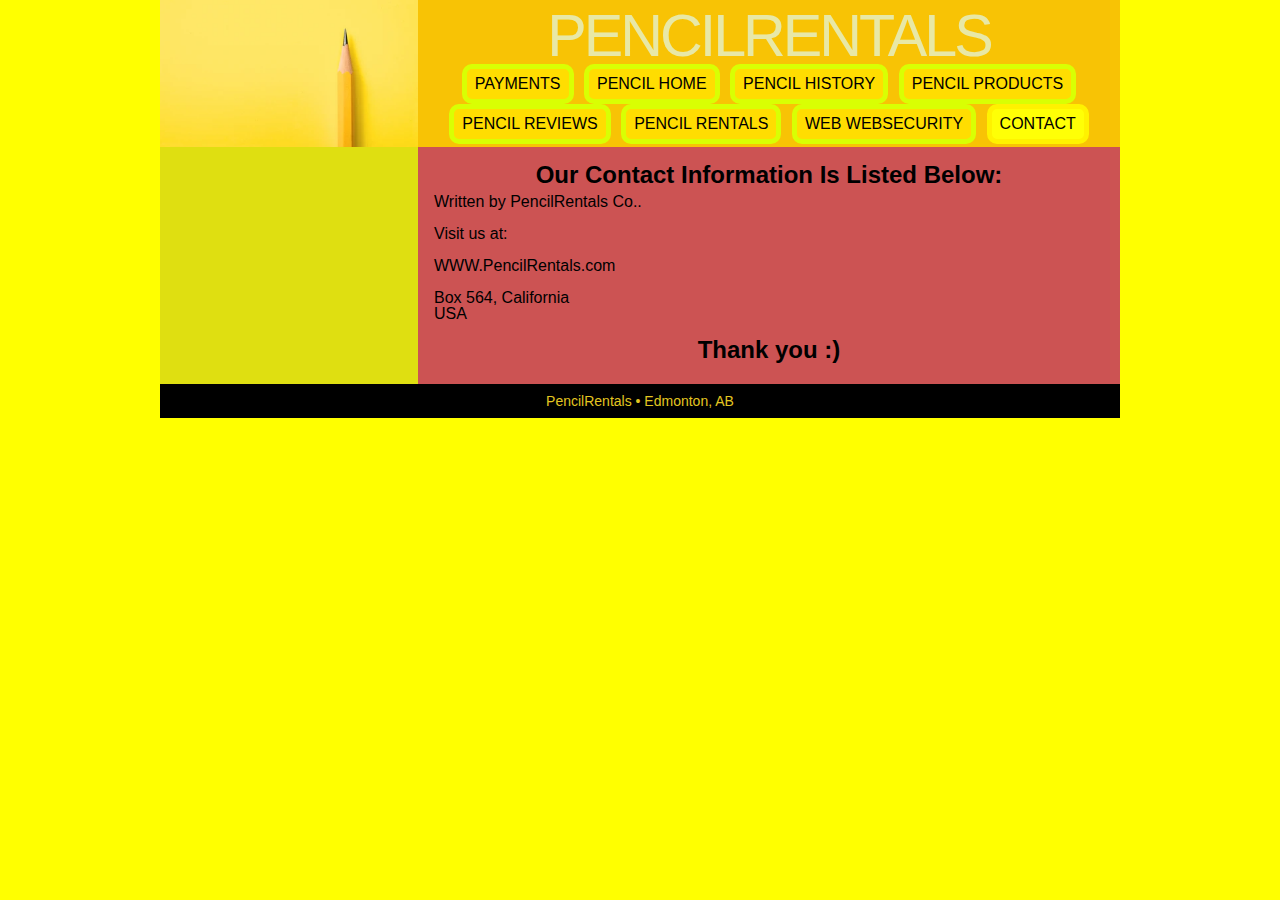
<file: Index.html>
<!DOCTYPE html>
<html lang="en">
<!-- Name: Abdeletif
    Date: April/14/2022
    Topic: Contact
-->

<head>
    <meta charset="utf-8" />
    <meta http-equiv="X-UA-Compatible" content="IE=edge,chrome=1">
    <meta name="viewport" content="width=device-width, initial-scale=1">
    <title>PencilRentals</title>
    <link rel="stylesheet" href="css/ContactCSS.css" />
    <script src="scripts/modernizr.custom.05819.js"></script>
</head>

<body>
    <div>
        <header>
            <h1>PencilRentals</h1>
            <img src="images/pencilBG.png" alt="pencil-Image" width="258" height="147" />
        </header>

        <nav>
            <ul>
                
                <li><a href="PencilPayments.html">payments</a></li>
                <li><a href="PencilHome.html">Pencil Home</a></li>
                <li><a href="PencilHistory.html">Pencil History</a></li>
                <li><a href="PencilProducts.html">Pencil Products</a></li>
                <li><a href="PencilReviews.html">Pencil Reviews</a></li>
                <li><a href="PencilRentals.html">Pencil Rentals</a></li>
                <li><a href="WebSecurity.html">Web WebSecurity</a></li>
                <li><a href="Index.html">Contact</a></li>
            </ul>
        </nav>

        <article>
            <h1>Our Contact Information Is Listed Below:</h1>
            <address>
                Written by <a href="mailto:PencilRentals@example.com">PencilRentals Co.</a>.<br><br>
                Visit us at:<br><br>
                 WWW.PencilRentals.com<br><br>
                Box 564, California<br>
                USA
                </address> <br>
            <h1>Thank you :)</h1>
        </article>

        <footer>
            <p> PencilRentals &bull; Edmonton, AB</p>
        </footer>
    </div>

</body>

</html>
</file>
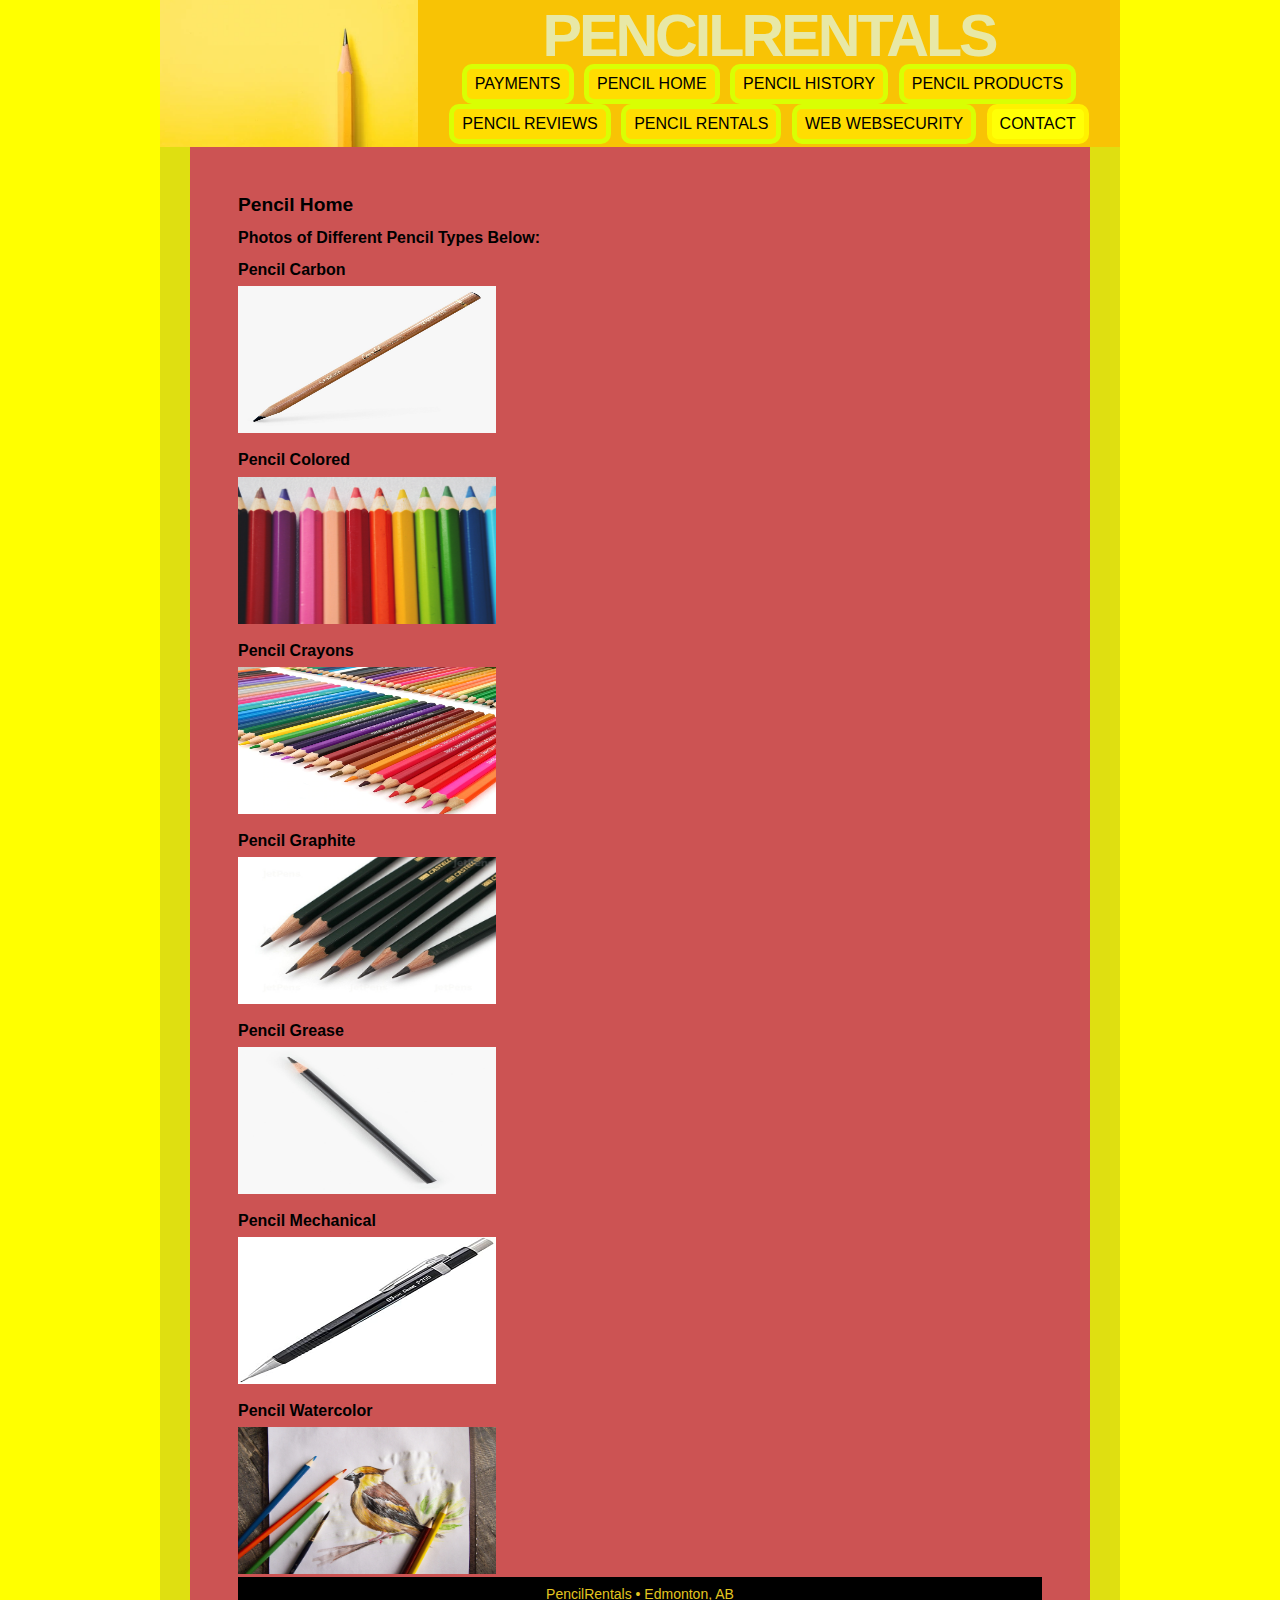
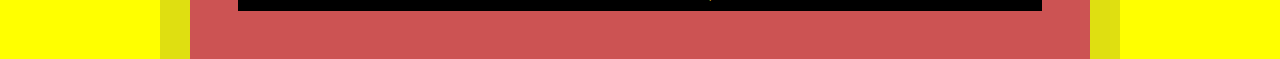
<file: PencilHome.html>
<!DOCTYPE html>
<html lang="en">
<!-- Name: Abdeletif
    Date: April/14/2022
    Topic: PencilHome
-->

<head>
    <meta charset="utf-8" />
    <meta http-equiv="X-UA-Compatible" content="IE=edge,chrome=1">
    <meta name="viewport" content="width=page-width, initial-scale=1.0">
    <title>PencilRentals</title>
    <link rel="stylesheet" href="css/PencilHomeCSS.css" />
    <script src="scripts/modernizr.custom.05819.js"></script>
</head>

<body>
    <div>
        <header>
            <h1>PencilRentals</h1>
            <img src="images/pencilBG.png" width="258" height="147" />
        </header>

        <nav>
            <ul>
                <li><a href="PencilPayments.html">payments</a></li>
                <li><a href="PencilHome.html">Pencil Home</a></li>
                <li><a href="PencilHistory.html">Pencil History</a></li>
                <li><a href="PencilProducts.html">Pencil Products</a></li>
                <li><a href="PencilReviews.html">Pencil Reviews</a></li>
                <li><a href="PencilRentals.html">Pencil Rentals</a></li>
                <li><a href="WebSecurity.html">Web WebSecurity</a></li>
                <li><a href="Index.html">Contact</a></li>
            </ul>
        </nav>

        <article>
            <h2>Pencil Home</h2>
            <h1>Photos of Different Pencil Types Below:</h1>
            <figure>
                <h1>Pencil Carbon</h1>
                <img src="images/Pencil_Carbon.jpg" width="258" height="147" />
            </figure>

            <figure>
                <h1>Pencil Colored</h1>
                <img src="images/Pencil_Colored.jpg" width="258" height="147" />
            </figure>
            <figure>
                <h1>Pencil Crayons</h1>
                <img src="images/Pencil_Crayons.jpg" width="258" height="147" />
            </figure>
            <figure>
                <h1>Pencil Graphite</h1>
                <img src="images/Pencil_Graphite.jpg" width="258" height="147" />
            </figure>
            <figure>
                <h1>Pencil Grease</h1>
                <img src="images/Pencil_Grease.jpg" width="258" height="147" />
            </figure>
            <figure>
                <h1>Pencil Mechanical</h1>
                <img src="images/Pencil_Mechanical.jpg" width="258" height="147" />
            </figure>
            <figure>
                <h1>Pencil Watercolor</h1>
                <img src="images/Pencil_Watercolor.jpg" width="258" height="147" />
            </figure>

            <footer>
                <p> PencilRentals &bull; Edmonton, AB</p>
            </footer>
        </article>
    </div>

</body>

</html>
</file>
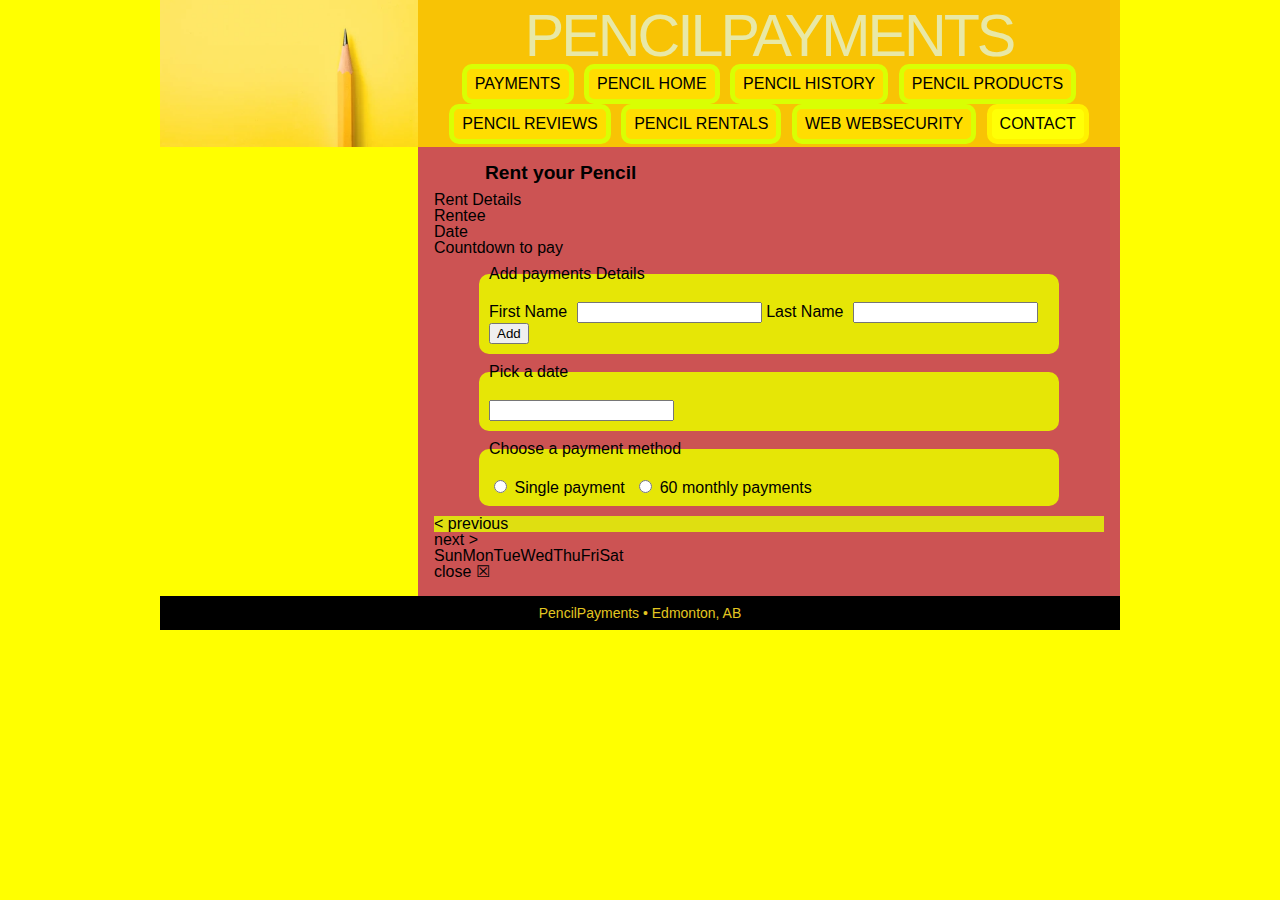
<file: PencilPayments.html>
﻿<!DOCTYPE html>
<html lang="en">

<head>
    <!--
    Abdeletif Saied
    April 19 2022
   -->
    <meta charset="utf-8" />
    <meta http-equiv="X-UA-Compatible" content="IE=edge,chrome=1">
    <meta name="viewport" content="width=device-width, initial-scale=1">
    <title>PencilPayments</title>
    <link rel="stylesheet" href="css/PencilRentalsCSS.css" />
    <script src="scripts/modernizr.custom.65897.js"></script>
    <script src="scripts/PencilPaymentsJS.js"></script>
</head>

<body>
    <header>
        <h1>PencilPayments</h1>
        <img src="images/pencilBG.png" alt="pencil-image1" width="258" height="147" />
    </header>

    <nav>
        <ul>
            <li><a href="PencilPayments.html">payments</a></li>
            <li><a href="PencilHome.html">Pencil Home</a></li>
            <li><a href="PencilHistory.html">Pencil History</a></li>
            <li><a href="PencilProducts.html">Pencil Products</a></li>
            <li><a href="PencilReviews.html">Pencil Reviews</a></li>
            <li><a href="PencilRentals.html">Pencil Rentals</a></li>
            <li><a href="WebSecurity.html">Web WebSecurity</a></li>
            <li><a href="Index.html">Contact</a></li>
        </ul>

    </nav>

    <article>
        <h2>Rent your Pencil</h2>
        <section id="graphite">
            <h3>Rent Details
            </h3>
            <div id="passengersSection">
                <h4>Rentee</h4>
                <ul id="passengers"></ul>
            </div>
            <div id="dateSection">
                <h4>Date</h4>
                <p id="selectedDate"></p>
            </div>
            <div id="countdownSection">
                <h4>Countdown to pay</h4>
                <p id="countdown"></p>
            </div>
        </section>
        <form>
            <fieldset class="text">
                <legend>Add payments Details</legend>
                <label for="fname">First Name</label>
                <input type="text" id="fname" />
                <label for="lname">Last Name</label>
                <input type="text" id="lname" />
                <input type="button" value="Add" id="addName" />
            </fieldset>
            <fieldset>
                <legend>Pick a date</legend>
                <input type="text" id="payDate" />
            </fieldset>
            <fieldset class="checks">
                <legend>Choose a payment method</legend>
                <input type="radio" id="single" name="Payment" />
                <label for="single" id="singleLabel">Single payment</label>
                <input type="radio" id="multiple" name="Payment" />
                <label for="multiple" id="multipleLabel">60 monthly payments</label>
            </fieldset>
        </form>
        <div id="cal">
            <div id="prev">&lt; previous</div>
            <div id="next">next &gt;</div>
            <table>
                <caption></caption>
                <tr>
                    <th>Sun</th>
                    <th>Mon</th>
                    <th>Tue</th>
                    <th>Wed</th>
                    <th>Thu</th>
                    <th>Fri</th>
                    <th>Sat</th>
                </tr>
                <tr>
                    <td></td>
                    <td></td>
                    <td></td>
                    <td></td>
                    <td></td>
                    <td></td>
                    <td></td>
                </tr>
                <tr>
                    <td></td>
                    <td></td>
                    <td></td>
                    <td></td>
                    <td></td>
                    <td></td>
                    <td></td>
                </tr>
                <tr>
                    <td></td>
                    <td></td>
                    <td></td>
                    <td></td>
                    <td></td>
                    <td></td>
                    <td></td>
                </tr>
                <tr>
                    <td></td>
                    <td></td>
                    <td></td>
                    <td></td>
                    <td></td>
                    <td></td>
                    <td></td>
                </tr>
                <tr>
                    <td></td>
                    <td></td>
                    <td></td>
                    <td></td>
                    <td></td>
                    <td></td>
                    <td></td>
                </tr>
                <tr>
                    <td></td>
                    <td></td>
                    <td></td>
                    <td></td>
                    <td></td>
                    <td></td>
                    <td></td>
                </tr>
            </table>
            <p id="close">close <span>&#9746;</span></p>
        </div>
    </article>
    <footer>
        <p> PencilPayments &bull; Edmonton, AB</p>
    </footer>
    <script src="scripts/PencilPaymentsSecurity.js"></script>
</body>

</html>
</file>
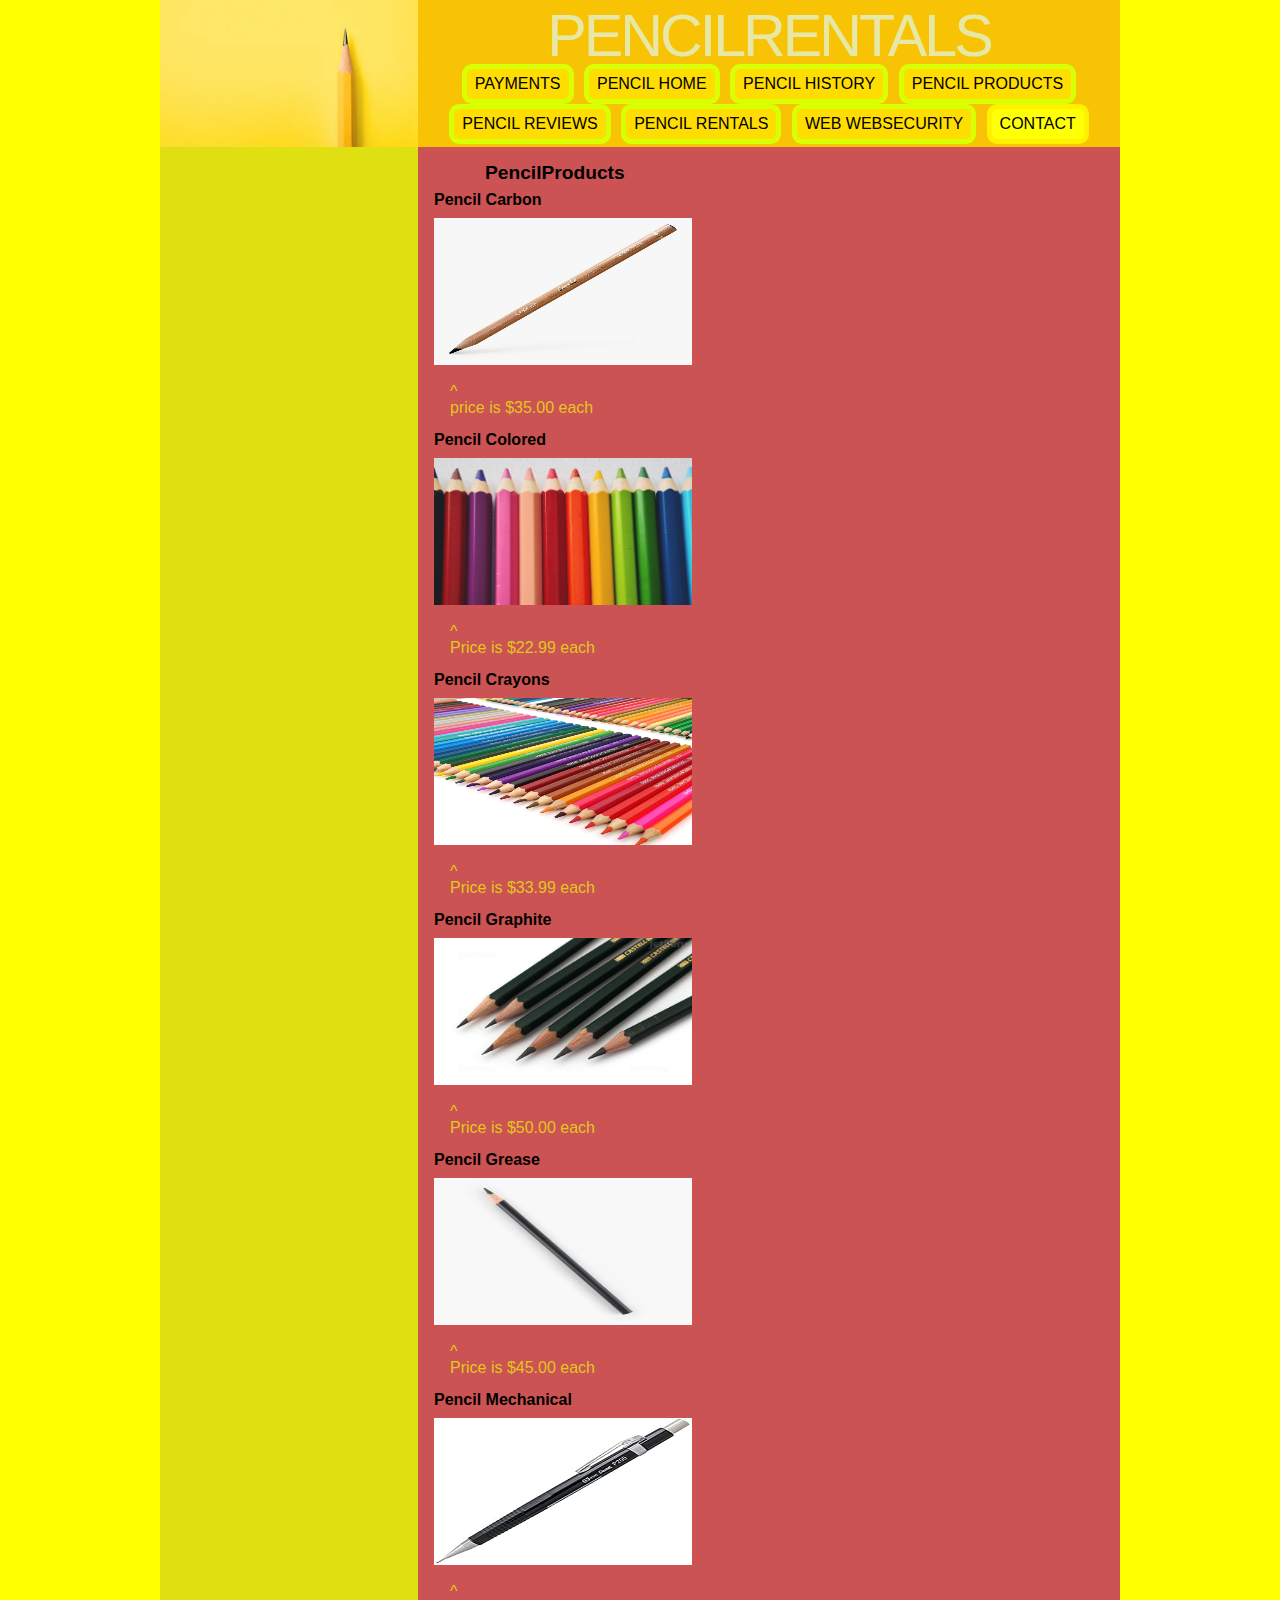
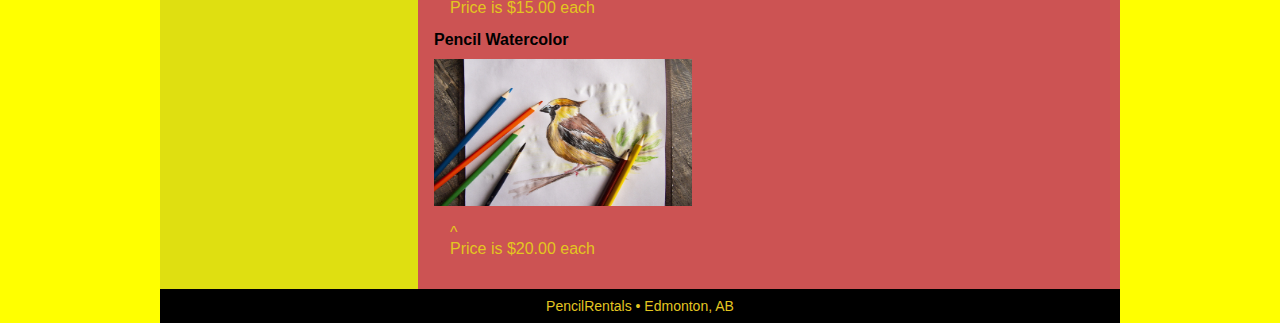
<file: PencilProducts.html>
<!DOCTYPE html>
<html lang="en">
<!-- Name: Abdeletif
    Date: April/14/2022
    Topic: PencilProducts
-->

<head>
    <meta charset="utf-8" />
    <meta http-equiv="X-UA-Compatible" content="IE=edge,chrome=1">
    <meta name="viewport" content="width=page-width, initial-scale=1.0">
    <title>PencilRentals</title>
    <link rel="stylesheet" href="css/PencilProductsCSS.css" />
    <script src="scripts/modernizr.custom.05819.js"></script>
</head>

<body>
    <div>
        <header>
            <h1>PencilRentals</h1>
            <img src="images/pencilBG.png" width="258" height="147" />
        </header>

        <nav>
            <ul>
                <li><a href="PencilPayments.html">payments</a></li>
                <li><a href="PencilHome.html">Pencil Home</a></li>
                <li><a href="PencilHistory.html">Pencil History</a></li>
                <li><a href="PencilProducts.html">Pencil Products</a></li>
                <li><a href="PencilReviews.html">Pencil Reviews</a></li>
                <li><a href="PencilRentals.html">Pencil Rentals</a></li>
                <li><a href="WebSecurity.html">Web WebSecurity</a></li>
                <li><a href="Index.html">Contact</a></li>
            </ul>
        </nav>

        <article>
            <h2>PencilProducts</h2>
            <figure>
                <h1>Pencil Carbon</h1>
                <img src="images/Pencil_Carbon.jpg" width="258" height="147" />
                <aside>
                    ^ <br> price is $35.00 each
                </aside>
            </figure>
            <figure>
                <h1>Pencil Colored</h1>
                <img src="images/Pencil_Colored.jpg" width="258" height="147" />
                <aside>
                    ^ <br>Price is $22.99 each
                </aside>
            </figure>
            <figure>
                <h1>Pencil Crayons</h1>
                <img src="images/Pencil_Crayons.jpg" width="258" height="147" />
                <aside>
                    ^ <br>Price is $33.99 each
                </aside>
            </figure>
            <figure>
                <h1>Pencil Graphite</h1>
                <img src="images/Pencil_Graphite.jpg" width="258" height="147" />
                <aside>
                    ^ <br>Price is $50.00 each
                </aside>
            </figure>
            <figure>
                <h1>Pencil Grease</h1>
                <img src="images/Pencil_Grease.jpg" width="258" height="147" />
                <aside>
                    ^ <br>Price is $45.00 each
                </aside>
            </figure>
            <figure>
                <h1>Pencil Mechanical</h1>
                <img src="images/Pencil_Mechanical.jpg" width="258" height="147" />
                <aside>
                    ^ <br>Price is $15.00 each
                </aside>
            </figure>
            <figure>
                <h1>Pencil Watercolor</h1>
                <img src="images/Pencil_Watercolor.jpg" width="258" height="147" />
                <aside>
                    ^ <br>Price is $20.00 each
                </aside>
            </figure>

        </article>

        <footer>
            <p> PencilRentals &bull; Edmonton, AB</p>
        </footer>
    </div>
</body>

</html>
</file>
<file: css/ContactCSS.css>
/*  
    Name: Abdeletif Saied
    Date: April 14/2022
    Topic: PencilRentalsCSS
*/


/* apply a natural box layout model to all elements */

* {
    -moz-box-sizing: border-box;
    -webkit-box-sizing: border-box;
    box-sizing: border-box;
}


/* reset rules */

html,
body,
div,
span,
applet,
object,
iframe,
h1,
h2,
h3,
h4,
h5,
h6,
p,
blockquote,
pre,
a,
abbr,
acronym,
address,
big,
cite,
code,
del,
dfn,
em,
img,
ins,
kbd,
q,
s,
samp,
small,
strike,
strong,
sub,
sup,
tt,
var,
b,
u,
i,
center,
dl,
dt,
dd,
ol,
ul,
li,
fieldset,
form,
label,
legend,
table,
caption,
tbody,
tfoot,
thead,
tr,
th,
td,
article,
aside,
canvas,
details,
embed,
figure,
figcaption,
footer,
header,
hgroup,
menu,
nav,
output,
ruby,
section,
summary,
time,
mark,
audio,
video {
    margin: 0;
    padding: 0;
    border: 0;
    font-size: 100%;
    font: inherit;
    vertical-align: baseline;
}


/* HTML5 display-role reset for older browsers */

article,
aside,
details,
figcaption,
figure,
footer,
header,
hgroup,
menu,
nav,
section {
    display: block;
}

body {
    line-height: 1;
    width: 960px;
    margin: 0 auto;
    font-family: "Muli", arial, helvetica, sans-serif;
    background: yellow;
    position: relative;
}

ol,
ul {
    list-style: none;
}

blockquote,
q {
    quotes: none;
}

blockquote:before,
blockquote:after,
q:before,
q:after {
    content: '';
    content: none;
}

table {
    border-collapse: collapse;
    border-spacing: 0;
}

a:link,
a:visited {
    text-decoration: none;
    color: inherit;
}

a:hover {
    text-decoration: none;
    color: inherit;
}

a:active {
    text-decoration: none;
    color: inherit;
}


/* container */

body div:first-child {
    background: rgb(223, 223, 17);
}


/* page header */

header {
    text-transform: uppercase;
    background: rgb(248, 195, 5);
    color: rgb(232, 232, 166);
    font-size: 3.7em;
    letter-spacing: -3px;
}

header img {
    display: block;
}

header h1 {
    float: right;
    width: 702px;
    text-align: center;
    margin-top: 0.1em;
}


/* navigation */

nav {
    text-transform: uppercase;
    width: 702px;
    position: absolute;
    left: 258px;
    top: 4.0em;
}

nav ul {
    text-align: center;
    padding: 0 10px;
}

nav ul li {
    display: inline-block;
    padding: 7px 8px;
    margin: 0 3px;
    background: rgb(255, 221, 1);
    border: 5px solid rgb(217, 255, 3);
    border-radius: 10px;
}

nav ul li:last-child {
    background: #ffff06;
    border: 5px solid #fff200;
}

nav ul li:hover {
    background: rgb(255, 255, 255);
}


/* main content */

article {
    width: 702px;
    float: right;
    padding: 1em;
    background: rgb(204, 83, 83);
}

article h2 {
    font-size: 1.2em;
    font-weight: bold;
    text-align: left;
    margin: 0 0 10px 51px;
}

article h1 {
    text-align: center;
    font-size: 1.5em;
    font-weight: bolder;
    margin-bottom: 1%;
}

form {
    width: 600px;
    margin: 0 auto;
}

fieldset {
    margin: 10px;
    padding: 20px 10px 10px;
    background: rgb(230, 230, 6);
    position: relative;
    border-radius: 10px;
}

legend span {
    display: block;
    position: relative;
    top: 1em;
    font-weight: bold;
}

label {
    margin-right: 5px;
}


/* acres text box */

#pencils {
    width: 7em;
}


/* months text box */

#months {
    width: 3em;
}


/* sidebar */

aside {
    width: 258px;
    padding: 1em;
    color: rgb(227, 198, 32);
    height: 100%;
}

aside h2 {
    font-size: 1.2em;
    font-weight: bold;
    text-align: center;
}

aside p {
    padding: 1em;
}


/* footer */

footer {
    width: 100%;
    font-size: 14px;
    padding: 10px;
    clear: both;
    background: black;
    color: rgb(227, 198, 32);
}

footer p {
    text-align: center;
}
</file>
<file: css/PencilHomeCSS.css>
/*  
    Name: Abdeletif Saied
    Date: April 14/2022
    Topic: PencilRentalsCSS
*/


/* apply a natural box layout model to all elements */

* {
    -moz-box-sizing: border-box;
    -webkit-box-sizing: border-box;
    box-sizing: border-box;
}


/* reset rules */

html,
body,
div,
span,
applet,
object,
iframe,
h1,
h2,
h3,
h4,
h5,
h6,
p,
blockquote,
pre,
a,
abbr,
acronym,
address,
big,
cite,
code,
del,
dfn,
em,
img,
ins,
kbd,
q,
s,
samp,
small,
strike,
strong,
sub,
sup,
tt,
var,
b,
u,
i,
center,
dl,
dt,
dd,
ol,
ul,
li,
fieldset,
form,
label,
legend,
table,
caption,
tbody,
tfoot,
thead,
tr,
th,
td,
article,
aside,
canvas,
details,
embed,
figure,
figcaption,
footer,
header,
hgroup,
menu,
nav,
output,
ruby,
section,
summary,
time,
mark,
audio,
video {
    margin: 0;
    padding: 0;
    border: 0;
    font-size: 100%;
    font: inherit;
    vertical-align: baseline;
}


/* HTML5 display-role reset for older browsers */

article,
aside,
details,
figcaption,
figure,
footer,
header,
hgroup,
menu,
nav,
section {
    display: block;
}

body {
    line-height: 1;
    width: 960px;
    margin: 0 auto;
    font-family: "Muli", arial, helvetica, sans-serif;
    background: yellow;
    position: relative;
}

ol,
ul {
    list-style: none;
}

blockquote,
q {
    quotes: none;
}

blockquote:before,
blockquote:after,
q:before,
q:after {
    content: '';
    content: none;
}

table {
    border-collapse: collapse;
    border-spacing: 0;
}

a:link,
a:visited {
    text-decoration: none;
    color: inherit;
}

a:hover {
    text-decoration: none;
    color: inherit;
}

a:active {
    text-decoration: none;
    color: inherit;
}


/* container */

body div:first-child {
    background: rgb(223, 223, 17);
}


/* page header */

header {
    text-transform: uppercase;
    background: rgb(248, 195, 5);
    color: rgb(232, 232, 166);
    font-size: 3.7em;
    letter-spacing: -3px;
}

header img {
    display: block;
}

header h1 {
    float: right;
    width: 702px;
    text-align: center;
    margin-top: 0.1em;
}


/* navigation */

nav {
    text-transform: uppercase;
    width: 702px;
    position: absolute;
    left: 258px;
    top: 4.0em;
}

nav ul {
    text-align: center;
    padding: 0 10px;
}

nav ul li {
    display: inline-block;
    padding: 7px 8px;
    margin: 0 3px;
    background: rgb(255, 221, 1);
    border: 5px solid rgb(217, 255, 3);
    border-radius: 10px;
}

nav ul li:last-child {
    background: #ffff06;
    border: 5px solid #fff200;
}

nav ul li:hover {
    background: rgb(255, 255, 255);
}


/* main content */

article {
    width: 900px;
    height: 80%;
    margin-right: auto;
    margin-left: auto;
    float: center;
    padding: 3em;
    background: rgb(204, 83, 83);
}

article h2 {
    font-size: 1.2em;
    font-weight: bold;
    text-align: left;
    margin: 5 5 30px 90px;
}

form {
    width: 600px;
    margin: 0 auto;
}

fieldset {
    margin: 10px;
    padding: 20px 10px 10px;
    background: rgb(230, 230, 6);
    position: relative;
    border-radius: 10px;
}

legend span {
    display: block;
    position: relative;
    top: 1em;
    font-weight: bold;
}

label {
    margin-right: 5px;
}


/* acres text box */

#pencils {
    width: 7em;
}


/* months text box */

#months {
    width: 3em;
}


/* sidebar */

aside {
    width: 258px;
    padding: 1em;
    color: rgb(227, 198, 32);
    height: 100%;
}

aside h2 {
    font-size: 1.2em;
    font-weight: bolder;
    text-align: center;
}

h1 {
    margin-top: 2%;
    font-weight: bold;
}

figure h1 {
    margin-bottom: 1%;
}

aside p {
    padding: 1em;
}


/* footer */

footer {
    width: 100%;
    font-size: 14px;
    padding: 10px;
    clear: both;
    background: black;
    color: rgb(227, 198, 32);
}

footer p {
    text-align: center;
}
</file>
<file: css/PencilRentalsCSS.css>
/*  
    Name: Abdeletif Saied
    Date: April 14/2022
    Topic: PencilRentalsCSS
*/


/* apply a natural box layout model to all elements */

* {
    -moz-box-sizing: border-box;
    -webkit-box-sizing: border-box;
    box-sizing: border-box;
}


/* reset rules */

html,
body,
div,
span,
applet,
object,
iframe,
h1,
h2,
h3,
h4,
h5,
h6,
p,
blockquote,
pre,
a,
abbr,
acronym,
address,
big,
cite,
code,
del,
dfn,
em,
img,
ins,
kbd,
q,
s,
samp,
small,
strike,
strong,
sub,
sup,
tt,
var,
b,
u,
i,
center,
dl,
dt,
dd,
ol,
ul,
li,
fieldset,
form,
label,
legend,
table,
caption,
tbody,
tfoot,
thead,
tr,
th,
td,
article,
aside,
canvas,
details,
embed,
figure,
figcaption,
footer,
header,
hgroup,
menu,
nav,
output,
ruby,
section,
summary,
time,
mark,
audio,
video {
    margin: 0;
    padding: 0;
    border: 0;
    font-size: 100%;
    font: inherit;
    vertical-align: baseline;
}


/* HTML5 display-role reset for older browsers */

article,
aside,
details,
figcaption,
figure,
footer,
header,
hgroup,
menu,
nav,
section {
    display: block;
}

body {
    line-height: 1;
    width: 960px;
    margin: 0 auto;
    font-family: "Muli", arial, helvetica, sans-serif;
    background: yellow;
    position: relative;
}

ol,
ul {
    list-style: none;
}

blockquote,
q {
    quotes: none;
}

blockquote:before,
blockquote:after,
q:before,
q:after {
    content: '';
    content: none;
}

table {
    border-collapse: collapse;
    border-spacing: 0;
}

a:link,
a:visited {
    text-decoration: none;
    color: inherit;
}

a:hover {
    text-decoration: none;
    color: inherit;
}

a:active {
    text-decoration: none;
    color: inherit;
}


/* container */

body div:first-child {
    background: rgb(223, 223, 17);
}


/* page header */

header {
    text-transform: uppercase;
    background: rgb(248, 195, 5);
    color: rgb(232, 232, 166);
    font-size: 3.7em;
    letter-spacing: -3px;
}

header img {
    display: block;
}

header h1 {
    float: right;
    width: 702px;
    text-align: center;
    margin-top: 0.1em;
}


/* navigation */

nav {
    text-transform: uppercase;
    width: 702px;
    position: absolute;
    left: 258px;
    top: 4.0em;
}

nav ul {
    text-align: center;
    padding: 0 10px;
}

nav ul li {
    display: inline-block;
    padding: 7px 8px;
    margin: 0 3px;
    background: rgb(255, 221, 1);
    border: 5px solid rgb(217, 255, 3);
    border-radius: 10px;
}

nav ul li:last-child {
    background: #ffff06;
    border: 5px solid #fff200;
}

nav ul li:hover {
    background: rgb(255, 255, 255);
}


/* main content */

article {
    width: 702px;
    float: right;
    padding: 1em;
    background: rgb(204, 83, 83);
}

article h2 {
    font-size: 1.2em;
    font-weight: bold;
    text-align: left;
    margin: 0 0 10px 51px;
}

form {
    width: 600px;
    margin: 0 auto;
}

fieldset {
    margin: 10px;
    padding: 20px 10px 10px;
    background: rgb(230, 230, 6);
    position: relative;
    border-radius: 10px;
}

legend span {
    display: block;
    position: relative;
    top: 1em;
    font-weight: bold;
}

label {
    margin-right: 5px;
}


/* acres text box */

#pencils {
    width: 7em;
}


/* months text box */

#months {
    width: 3em;
}

#month:invalid {
    background: #fff200;
}


/* sidebar */

aside {
    width: 258px;
    padding: 1em;
    color: rgb(227, 198, 32);
    height: 100%;
}

aside h2 {
    font-size: 1.2em;
    font-weight: bold;
    text-align: center;
}

aside p {
    padding: 1em;
}


/* footer */

footer {
    width: 100%;
    font-size: 14px;
    padding: 10px;
    clear: both;
    background: black;
    color: rgb(227, 198, 32);
}

footer p {
    text-align: center;
}
</file>
<file: css/PencilProductsCSS.css>
/*  
    Name: Abdeletif Saied
    Date: April 14/2022
    Topic: PencilRentalsCSS
*/


/* apply a natural box layout model to all elements */

* {
    -moz-box-sizing: border-box;
    -webkit-box-sizing: border-box;
    box-sizing: border-box;
}


/* reset rules */

html,
body,
div,
span,
applet,
object,
iframe,
h1,
h2,
h3,
h4,
h5,
h6,
p,
blockquote,
pre,
a,
abbr,
acronym,
address,
big,
cite,
code,
del,
dfn,
em,
img,
ins,
kbd,
q,
s,
samp,
small,
strike,
strong,
sub,
sup,
tt,
var,
b,
u,
i,
center,
dl,
dt,
dd,
ol,
ul,
li,
fieldset,
form,
label,
legend,
table,
caption,
tbody,
tfoot,
thead,
tr,
th,
td,
article,
aside,
canvas,
details,
embed,
figure,
figcaption,
footer,
header,
hgroup,
menu,
nav,
output,
ruby,
section,
summary,
time,
mark,
audio,
video {
    margin: 0;
    padding: 0;
    border: 0;
    font-size: 100%;
    font: inherit;
    vertical-align: baseline;
}


/* HTML5 display-role reset for older browsers */

article,
aside,
details,
figcaption,
figure,
footer,
header,
hgroup,
menu,
nav,
section {
    display: block;
}

body {
    line-height: 1;
    width: 960px;
    margin: 0 auto;
    font-family: "Muli", arial, helvetica, sans-serif;
    background: yellow;
    position: relative;
}

ol,
ul {
    list-style: none;
}

blockquote,
q {
    quotes: none;
}

blockquote:before,
blockquote:after,
q:before,
q:after {
    content: '';
    content: none;
}

table {
    border-collapse: collapse;
    border-spacing: 0;
}

a:link,
a:visited {
    text-decoration: none;
    color: inherit;
}

a:hover {
    text-decoration: none;
    color: inherit;
}

a:active {
    text-decoration: none;
    color: inherit;
}


/* container */

body div:first-child {
    background: rgb(223, 223, 17);
}


/* page header */

header {
    text-transform: uppercase;
    background: rgb(248, 195, 5);
    color: rgb(232, 232, 166);
    font-size: 3.7em;
    letter-spacing: -3px;
}

header img {
    display: block;
}

header h1 {
    float: right;
    width: 702px;
    text-align: center;
    margin-top: 0.1em;
}


/* navigation */

nav {
    text-transform: uppercase;
    width: 702px;
    position: absolute;
    left: 258px;
    top: 4.0em;
}

nav ul {
    text-align: center;
    padding: 0 10px;
}

nav ul li {
    display: inline-block;
    padding: 7px 8px;
    margin: 0 3px;
    background: rgb(255, 221, 1);
    border: 5px solid rgb(217, 255, 3);
    border-radius: 10px;
}

nav ul li:last-child {
    background: #ffff06;
    border: 5px solid #fff200;
}

nav ul li:hover {
    background: rgb(255, 255, 255);
}


/* main content */

article {
    width: 702px;
    float: right;
    padding: 1em;
    background: rgb(204, 83, 83);
}

article h2 {
    font-size: 1.2em;
    font-weight: bold;
    text-align: left;
    margin: 0 0 10px 51px;
}

article h1 {
    font-weight: bold;
    margin-bottom: 1.5%;
}

form {
    width: 600px;
    margin: 0 auto;
}

fieldset {
    margin: 10px;
    padding: 20px 10px 10px;
    background: rgb(230, 230, 6);
    position: relative;
    border-radius: 10px;
}

legend span {
    display: block;
    position: relative;
    top: 1em;
    font-weight: bold;
}

label {
    margin-right: 5px;
}


/* acres text box */

#pencils {
    width: 7em;
}


/* months text box */

#months {
    width: 3em;
}


/* sidebar */

aside {
    width: 258px;
    padding: 1em;
    color: rgb(227, 198, 32);
    height: 100%;
}

aside h2 {
    font-size: 1.2em;
    font-weight: bold;
    text-align: center;
}

aside p {
    padding: 1em;
}


/* footer */

footer {
    width: 100%;
    font-size: 14px;
    padding: 10px;
    clear: both;
    background: black;
    color: rgb(227, 198, 32);
}

footer p {
    text-align: center;
}
</file>
